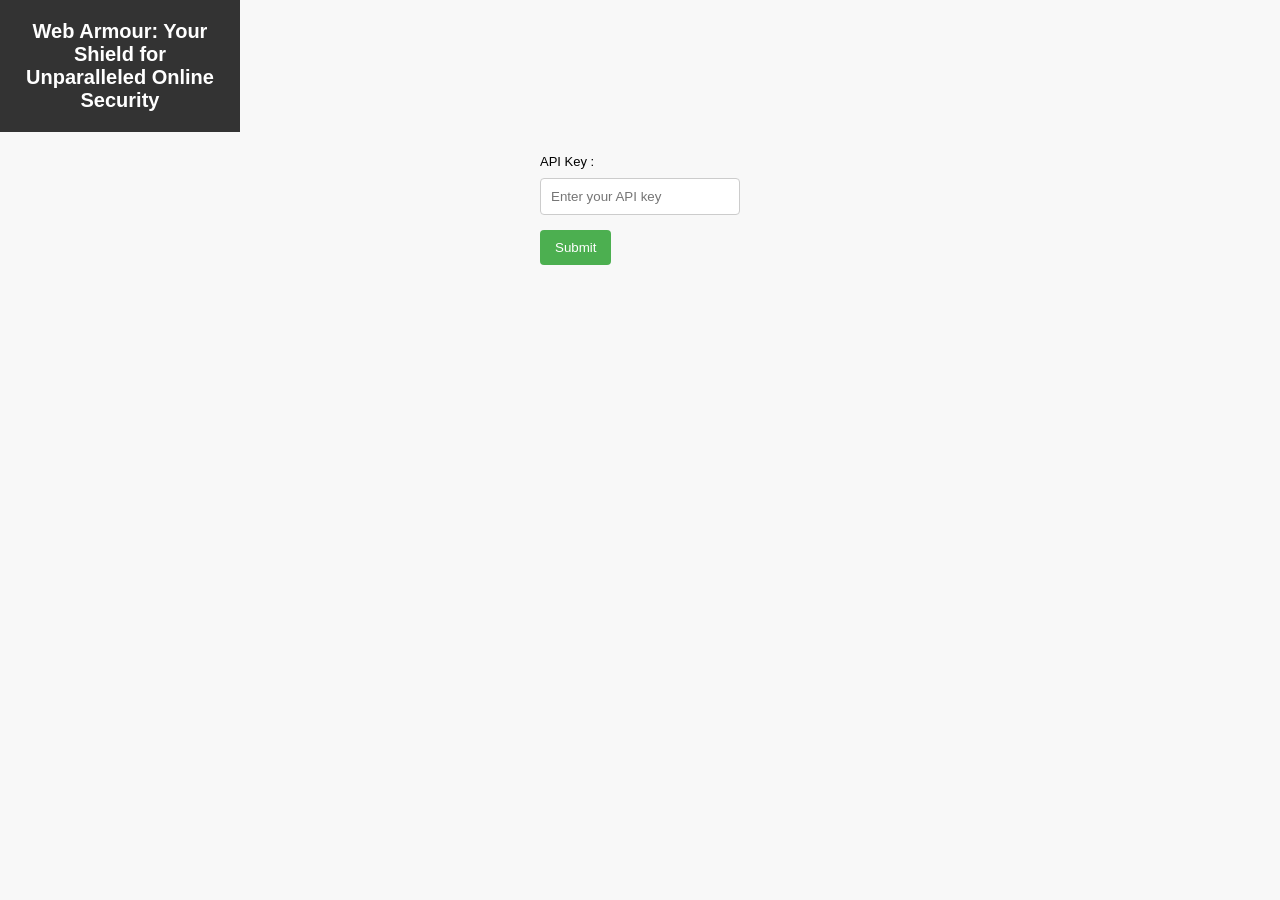
<file: index.html>
<!DOCTYPE html>
<html lang="en">

<head>
    <meta charset="UTF-8">
    <!-- https://developer.mozilla.org/en-US/docs/Web/HTTP/CSP -->
    <meta http-equiv="Content-Security-Policy" content="default-src 'self'; script-src 'self' 'unsafe-inline'">
    <meta http-equiv="X-UA-Compatible" content="IE=edge">
    <meta name="viewport" content="width=device-width, initial-scale=1.0">
    <title>Web Armour: Your Shield for Unparalleled Online Security</title>
    <link rel="stylesheet" type="text/css" href="css/style.css">
</head>

<body>
    <header>
        <h1>Web Armour: Your Shield for Unparalleled Online Security</h1>
    </header>

    <main>
        <div class="container" id="API" >
            <label for="api-key" id="api-key-text">API Key :</label>
            <input type="text" id="api-key" placeholder="Enter your API key">

            <!-- <label class="switch">Phishing:
                <input type="checkbox" checked>
                <span class="slider"></span>
            </label>

            <label class="switch">Adblocker:
                <input type="checkbox" checked>
                <span class="slider"></span>
            </label>

            <label class="switch">Password Security:
                <input type="checkbox" checked>
                <span class="slider"></span>
            </label>

            <label class="switch">Email Breaching:
                <input type="checkbox" checked>
                <span class="slider"></span>
            </label> -->

            <button id="horse" type="submit">Submit</button>
        </div>
    </main>

    <!-- <footer>
        <p>&copy; 2023 Web Armour. All Rights Reserved.</p>
    </footer> -->

    <script src="scripts/script.js"></script>
</body>

</html>
</file>
<file: css/style.css>
/* Reset some default styles */
body, h1, h2, p {
    margin: 0;
    padding: 0;
}

/* Set a background color and font */
body {
    font-family: Arial, sans-serif;
    background-color: #f8f8f8;
    margin: 0;
}

/* Style the header */
header {
    background-color: #333;
    color: #fff;
    padding: 20px;
    text-align: center;
    width: 200px; /* Set a fixed width to make it square */
}

header h1 {
    margin: 0;
    font-size: 20px;
}

/* Main content container */
.container {
    width: 200px; /* Set a fixed width to make it square */
    height: auto; /* Adjusted to auto for dynamic content */
    margin: 20px auto; /* Add margin to create space between header and container */
    padding: 0 20px; /* Reduce padding for a more compact look */
    /* background-color: #fff;
    border-radius: 8px;
    box-shadow: 0 2px 4px rgba(0, 0, 0, 0.1); */
}

#api-key-text{
    font-size: 13px;
}

#api-key {
    width: 100%;
    padding: 10px;
    margin-bottom: 15px;
    margin-top: 8px;
    box-sizing: border-box;
    border: 1px solid #ccc;
    border-radius: 4px;
}

/* Style the switches */
/* .switch {
    display: flex;
    align-items: center;
    justify-content: space-between;
    margin-bottom: 15px;
}

.switch input[type="checkbox"] {
    display: none;
}

/* Create equal space between text and toggle button */
/* .switch .text {
    flex: 1;
    padding: 0 10px;
}

.switch .slider {
    position: relative;
    cursor: pointer;
    width: 40px;
    height: 20px;
    background-color: #ccc;
    border-radius: 20px;
} */

/* .switch .slider:before {
    position: absolute;
    content: "";
    height: 16px;
    width: 16px;
    left: 2px;
    bottom: 2px;
    background-color: #fff;
    border-radius: 50%;
    transition: 0.4s;
} */

/* .switch input:checked + .slider {
    background-color: #4caf50;
}

.switch input:checked + .slider:before {
    transform: translateX(20px);
} */

/* Style the submit button */
button {
    background-color: #4caf50;
    color: #fff;
    padding: 10px 15px;
    border: none;
    border-radius: 4px;
    cursor: pointer;
}

button:hover {
    background-color: #45a049;
}

/* Style the footer */
/* footer {
    background-color: #333;
    color: #fff;
    padding: 10px;
    text-align: center;
    width: 100%;
} */

/* Remove the border from the label element */
/* .switch label {
    border: none;
} */
</file>
